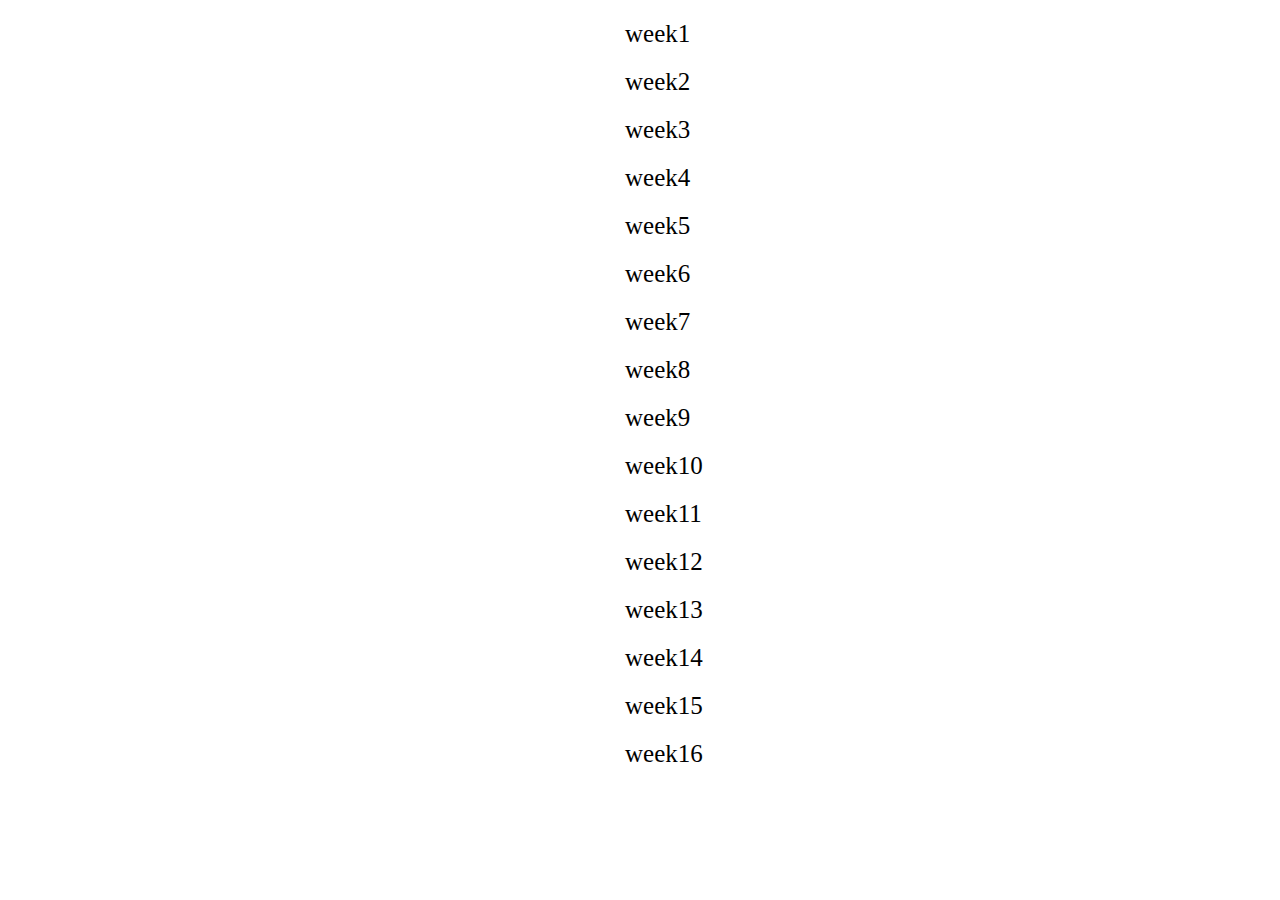
<file: index.html>
<!DOCTYPE html>
<html lang="en">
<head>
  <meta charset="UTF-8">
  <meta name="viewport" content="width=device-width, initial-scale=1.0">
  <meta http-equiv="X-UA-Compatible" content="ie=edge">
  <title>JspHomeworkHomePage</title>
  <style>
    a{
      position: relative;
      text-decoration: none;
      color: black;
      display: block;
      margin-left: 50%;
      left: -15px;
      margin-top: 20px;
      font-size: 25px;
    }
  </style>
</head>
<body>
<a href="html/week1/index.html">week1</a>
<a href="html/week2/index.html">week2</a>
<a href="html/week3/index.html">week3</a>
<a href="html/week4/index.html">week4</a>
<a href="html/week5/index.html">week5</a>
<a href="html/week6/index.html">week6</a>
<a href="html/week7/index.html">week7</a>
<a href="html/week8/index.html">week8</a>
<a href="html/week9/index.html">week9</a>
<a href="html/week10/index.html">week10</a>
<a href="html/week11/index.html">week11</a>
<a href="html/week12/index.html">week12</a>
<a href="html/week13/index.html">week13</a>
<a href="html/week14/index.html">week14</a>
<a href="html/week15/index.html">week15</a>
<a href="html/week16/index.html">week16</a>
</body>
</html>
</file>
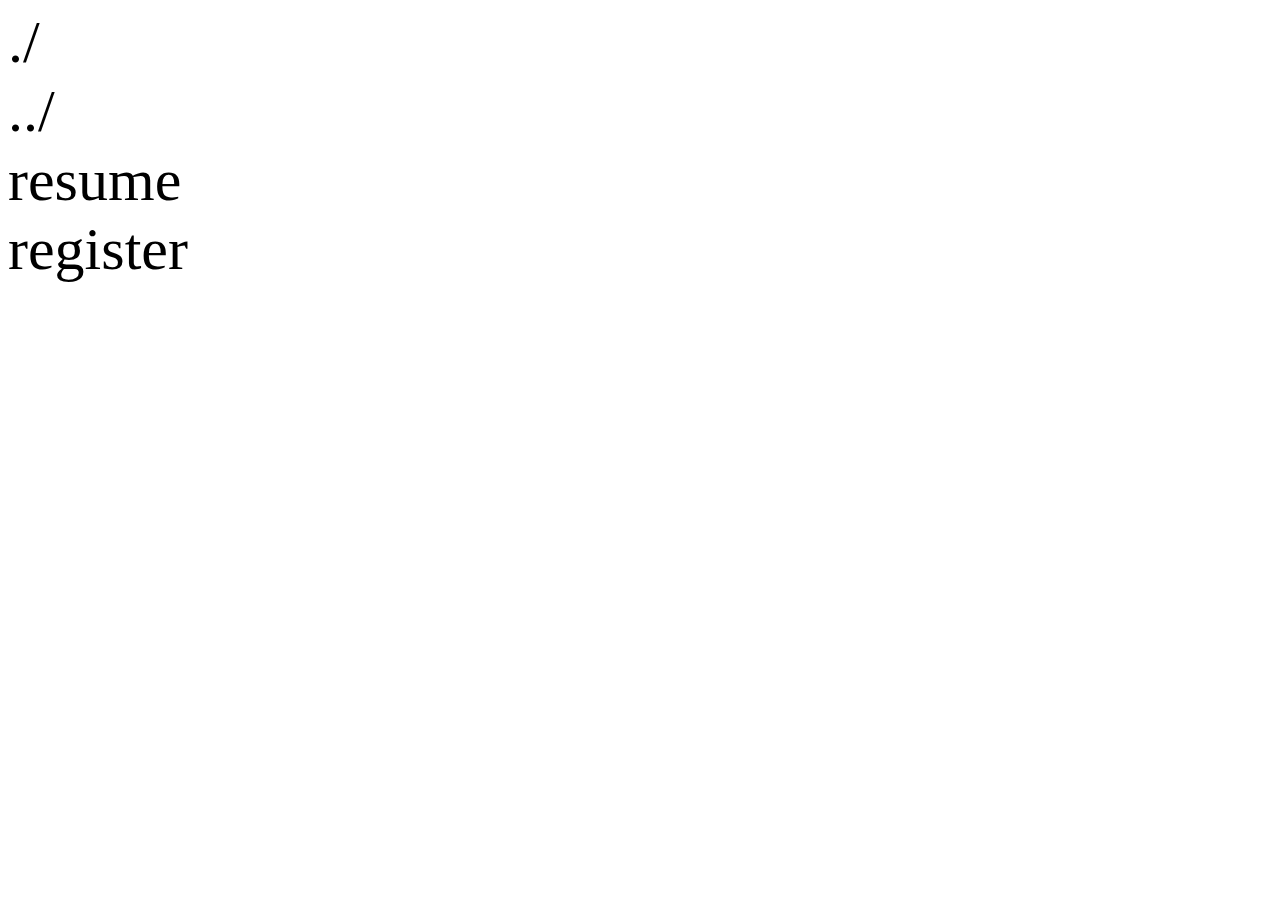
<file: html/week1/index.html>
<!DOCTYPE html>
<html lang="en">

<head>
    <meta charset="UTF-8">
    <meta name="viewport" content="width=device-width, initial-scale=1.0">
    <meta http-equiv="X-UA-Compatible" content="ie=edge">
    <title>index</title>
    <style media="screen">
        a {
            display: block;
            color: black;
            font-size: 60px;
            text-decoration: none;
        }
    </style>
</head>

<body>
    <a href="./">./</a>
    <a href="../">../</a>
    <a href="resume.html">resume</a>
    <a href="register.html">register</a>
</body>

</html>
</file>
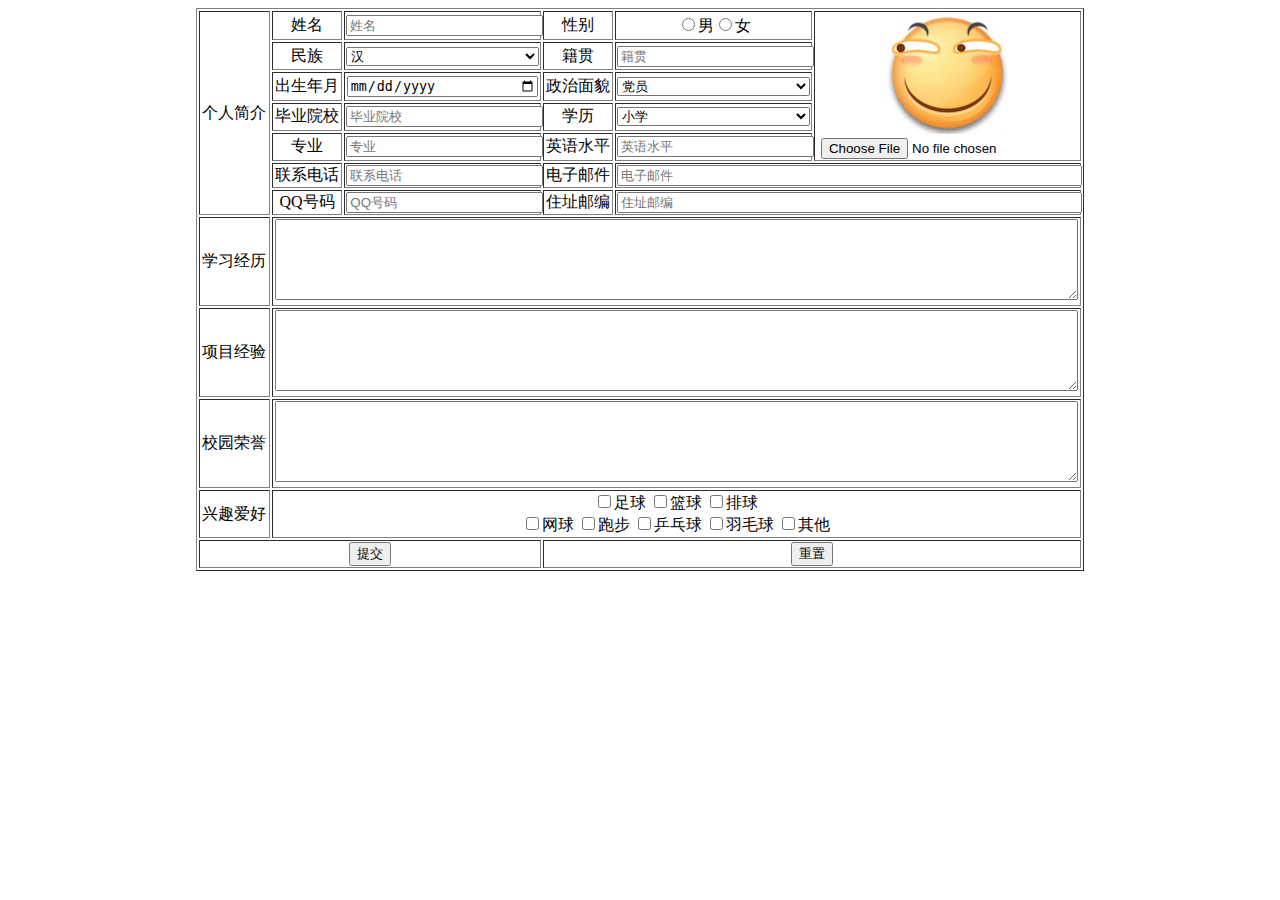
<file: html/week1/register.html>
<!DOCTYPE html>
<html lang="en">

<head>
    <meta charset="UTF-8">
    <meta name="viewport" content="width=device-width, initial-scale=1.0">
    <meta http-equiv="X-UA-Compatible" content="ie=edge">
    <title>register</title>
    <style media="screen">
        table {
            /*width: 1000px;*/
            width: 888px;
            margin: 0 auto;
        }

        td {
            text-align: center;
        }

        select {
            width: 100%
        }

        input[type="date"] {
            width: 97%;
        }

        input[type="text"] {
            width: 98%;
        }
    </style>
</head>
<body>
    <table border="1">
        <tr>
            <td rowspan="7">个人简介</td>
            <td>姓名</td>
            <td><input type="text" placeholder="姓名"></td>
            <td>性别</td>
            <td><input type="radio" name="sex" value="男">男<input type="radio" name="sex" value="女">女</td>
            <td rowspan="5"><img src="../../img/huaji.jpg" alt=""><br><input type="file"></td>
        </tr>
        <tr>
            <td>民族</td>
            <td><select name="nationality" id="nationality">
      <option value="1">汉</option>
      <option value="2">满</option>
      <option value="3">蒙古</option>
      <option value="4">藏族</option>
      <option value="5">维吾尔族</option>
      <option value="6">回族</option>
    </select></td>
            <td>籍贯</td>
            <td><input type="text" placeholder="籍贯"></td>
        </tr>
        <tr>
            <td>出生年月</td>
            <td><input type="date"></td>
            <td>政治面貌</td>
            <td><select name="faca" id="faca">
      <option value="1">党员</option>
      <option value="2">团员</option>
      <option value="3">队员</option>
      <option value="4">群众</option>
    </select></td>
        </tr>
        <tr>
            <td>毕业院校</td>
            <td><input type="text" placeholder="毕业院校"></td>
            <td>学历</td>
            <td><select name="xueli" id="xueli">
              <option value="">小学</option>
              <option value="">初中</option>
              <option value="">高中</option>
              <option value="">本科</option>
              <option value="">研究生</option>
              <option value="">博士后</option>
            </select></td>
        </tr>
        <tr>
            <td>专业</td>
            <td><input type="text" placeholder="专业"></td>
            <td>英语水平</td>
            <td><input type="text" placeholder="英语水平"></td>
        </tr>
        <tr>
            <td>联系电话</td>
            <td><input type="text" placeholder="联系电话"></td>
            <td>电子邮件</td>
            <td colspan="2"><input style="width: 99%;" type="text" placeholder="电子邮件" name="email"></td>
        </tr>
        <tr>
            <td>QQ号码</td>
            <td><input type="text" placeholder="QQ号码"></td>
            <td>住址邮编</td>
            <td colspan="2"><input type="text" placeholder="住址邮编" style="width: 99%;"></td>
        </tr>
        <tr>
            <td>学习经历</td>
            <td colspan="5"><textarea name="ha" id="" rows="5" style="width: 99%;"></textarea></td>
        </tr>
        <tr>
            <td>项目经验</td>
            <td colspan="5"><textarea name="ha" id="" rows="5" style="width: 99%;"></textarea></td>
        </tr>
        <tr>
            <td>校园荣誉</td>
            <td colspan="5"><textarea name="ha" id="" rows="5" style="width: 99%;"></textarea></td>
        </tr>
        <tr>
            <td>兴趣爱好</td>
            <td colspan="5">
                <input type="checkbox">足球
                <input type="checkbox">篮球
                <input type="checkbox">排球<br>
                <input type="checkbox">网球
                <input type="checkbox">跑步
                <input type="checkbox">乒乓球
                <input type="checkbox">羽毛球
                <input type="checkbox">其他
            </td>
        </tr>
        <tr>
            <td colspan="3"><button type="button" name="button">提交</button></td>
            <td colspan="3"><button type="reset" name="reset">重置</button></td>
        </tr>
    </table>
</body>

</html>
</file>
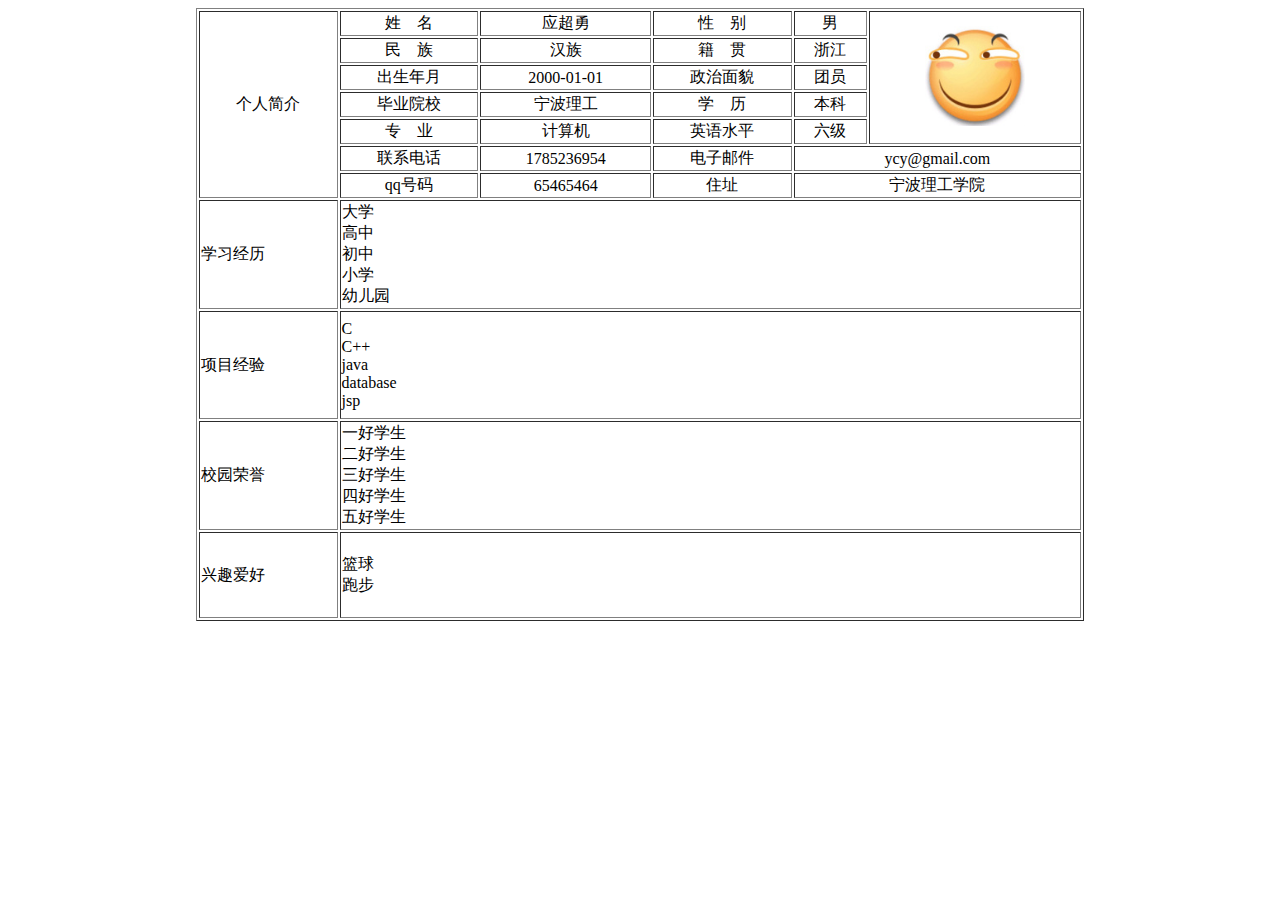
<file: html/week1/resume.html>
<!DOCTYPE html>
<html lang="en">

<head>
    <meta charset="UTF-8">
    <meta name="viewport" content="width=device-width, initial-scale=1.0">
    <meta http-equiv="X-UA-Compatible" content="ie=edge">
    <title>resume</title>
    <style>
        tr,
        td {
            height: 20px;
        }

        ol {
            padding-left: 30px;
            margin: 0;
        }

        .center {
            text-align: center;
        }

        table {
            width: 888px;
        }

        span {
            display: block;
        }
        table{
          margin: 0 auto;
        }
    </style>
</head>

<body>
    <table border="1">
        <tr class="center">
            <td rowspan="7">个人简介</td>
            <td>姓&nbsp;&nbsp;&nbsp;&nbsp;名</td>
            <td>应超勇</td>
            <td>性&nbsp;&nbsp;&nbsp;&nbsp;别</td>
            <td>男</td>
            <td rowspan="5">
                <img src="../../img/huaji.jpg" alt="huaji" width="100px" height="100px">
            </td>
        </tr>
        <tr class="center">
            <td>民&nbsp;&nbsp;&nbsp;&nbsp;族</td>
            <td>汉族</td>
            <td>籍&nbsp;&nbsp;&nbsp;&nbsp;贯</td>
            <td>浙江</td>
        </tr>
        <tr class="center">
            <td>出生年月</td>
            <td>2000-01-01</td>
            <td>政治面貌</td>
            <td>团员</td>
        </tr>
        <tr class="center">
            <td>毕业院校</td>
            <td>宁波理工</td>
            <td>学&nbsp;&nbsp;&nbsp;&nbsp;历</td>
            <td>本科</td>
        </tr>
        <tr class="center">
            <td>专&nbsp;&nbsp;&nbsp;&nbsp;业</td>
            <td>计算机</td>
            <td>英语水平</td>
            <td>六级</td>
        </tr>
        <tr class="center">
            <td>联系电话</td>
            <td>1785236954</td>
            <td>电子邮件</td>
            <td colspan="2">ycy@gmail.com</td>
        </tr>
        <tr class="center">
            <td>qq号码</td>
            <td>65465464</td>
            <td>住址</td>
            <td colspan="2">宁波理工学院</td>
        </tr>
        <tr>
            <td rowspan="5">学习经历</td>
            <td rowspan="5" colspan="5">
                <span>大学</span>
                <span>高中</span>
                <span>初中</span>
                <span>小学</span>
                <span>幼儿园</span>
            </td>
        </tr>
        <tr>
        </tr>
        <tr>
        </tr>
        <tr>
        </tr>
        <tr>
        </tr>
        <tr>
            <td rowspan="5">
                项目经验
            </td>
            <td rowspan="5" colspan="5">
                <span>C</span>
                <span>C++</span>
                <span>java</span>
                <span>database</span>
                <span>jsp</span>
            </td>
        </tr>
        <tr>
        </tr>
        <tr>
        </tr>
        <tr>
        </tr>
        <tr>
        </tr>
        <tr>
            <td rowspan="5">校园荣誉</td>
            <td rowspan="5" colspan="5">
                <span>一好学生</span>
                <span>二好学生</span>
                <span>三好学生</span>
                <span>四好学生</span>
                <span>五好学生</span>
            </td>
        </tr>
        <tr>
        </tr>
        <tr>
        </tr>
        <tr>
        </tr>
        <tr>
        </tr>
        <tr>
            <td rowspan="4">兴趣爱好</td>
            <td rowspan="4" colspan="5">
                <span>篮球</span>
                <span>跑步</span>
            </td>
        </tr>
        <tr>
        </tr>
        <tr>
        </tr>
        <tr>
        </tr>
    </table>
</body>

</html>
</file>
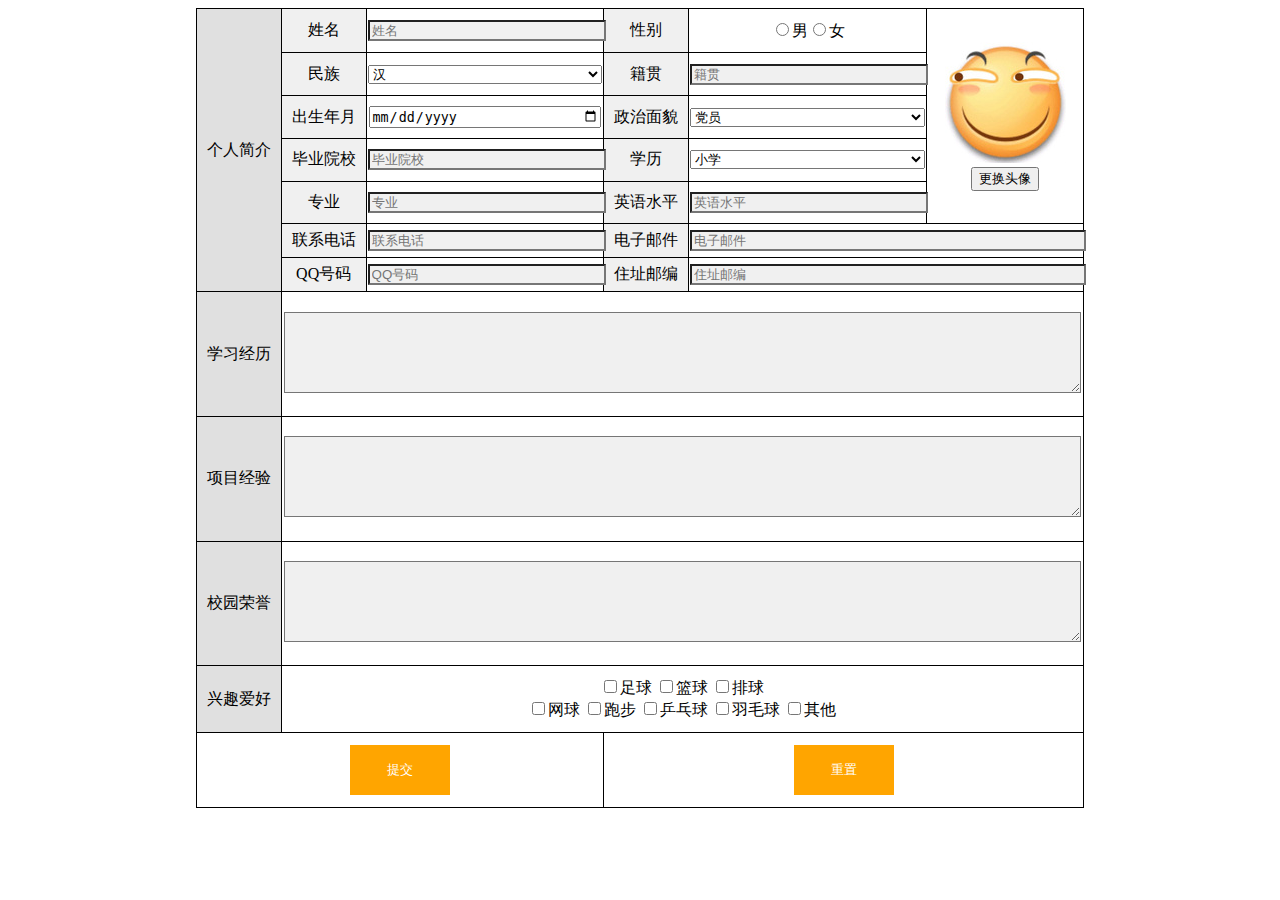
<file: html/week2/register.html>
<!DOCTYPE html>
<html lang="en">

<head>
    <meta charset="UTF-8">
    <meta name="viewport" content="width=device-width, initial-scale=1.0">
    <meta http-equiv="X-UA-Compatible" content="ie=edge">
    <title>register</title>
    <link rel="stylesheet" href="../../css/week2.css">
    <style media="screen">
        table {
            width: 888px;
            margin: 0 auto;
            height: 800px;
        }

        td {
            text-align: center;
        }

        select {
            width: 100%
        }

        input[type="date"] {
            width: 97%;
        }

        input[type="text"] {
            width: 98%;
        }
    </style>
</head>
<body>
    <table>
        <tr>
            <td rowspan="7" class="bgce0">个人简介</td>
            <td class="bgcf0">姓名</td>
            <td><input type="text" placeholder="姓名"></td>
            <td class="bgcf0">性别</td>
            <td><input type="radio" name="sex" value="男">男<input type="radio" name="sex" value="女">女</td>
            <td rowspan="5"><img src="../../img/huaji.jpg" alt=""><br><button type="submit">更换头像</button></td>
        </tr>
        <tr>
            <td class="bgcf0">民族</td>
            <td><select name="nationality" id="nationality">
      <option value="1">汉</option>
      <option value="2">满</option>
      <option value="3">蒙古</option>
      <option value="4">藏族</option>
      <option value="5">维吾尔族</option>
      <option value="6">回族</option>
    </select></td>
            <td class="bgcf0">籍贯</td>
            <td><input type="text" placeholder="籍贯"></td>
        </tr>
        <tr>
            <td class="bgcf0">出生年月</td>
            <td><input type="date"></td>
            <td class="bgcf0">政治面貌</td>
            <td><select name="faca" id="faca">
      <option value="1">党员</option>
      <option value="2">团员</option>
      <option value="3">队员</option>
      <option value="4">群众</option>
    </select></td>
        </tr>
        <tr>
            <td class="bgcf0">毕业院校</td>
            <td><input type="text" placeholder="毕业院校"></td>
            <td class="bgcf0">学历</td>
            <td><select name="xueli" id="xueli">
              <option value="">小学</option>
              <option value="">初中</option>
              <option value="">高中</option>
              <option value="">本科</option>
              <option value="">研究生</option>
              <option value="">博士后</option>
            </select></td>
        </tr>
        <tr>
            <td class="bgcf0">专业</td>
            <td><input type="text" placeholder="专业"></td>
            <td class="bgcf0">英语水平</td>
            <td><input type="text" placeholder="英语水平"></td>
        </tr>
        <tr>
            <td class="bgcf0">联系电话</td>
            <td><input type="text" placeholder="联系电话"></td>
            <td class="bgcf0">电子邮件</td>
            <td colspan="2"><input style="width: 99%;" type="text" placeholder="电子邮件" name="email"></td>
        </tr>
        <tr>
            <td class="bgcf0">QQ号码</td>
            <td><input type="text" placeholder="QQ号码"></td>
            <td class="bgcf0">住址邮编</td>
            <td colspan="2"><input type="text" placeholder="住址邮编" style="width: 99%;"></td>
        </tr>
        <tr>
            <td class="bgce0">学习经历</td>
            <td colspan="5"><textarea name="ha" id="" rows="5" style="width: 99%;"></textarea></td>
        </tr>
        <tr>
            <td class="bgce0">项目经验</td>
            <td colspan="5"><textarea name="ha" id="" rows="5" style="width: 99%;"></textarea></td>
        </tr>
        <tr>
            <td class="bgce0">校园荣誉</td>
            <td colspan="5"><textarea name="ha" id="" rows="5" style="width: 99%;"></textarea></td>
        </tr>
        <tr>
            <td class="bgce0">兴趣爱好</td>
            <td colspan="5">
                <input type="checkbox">足球
                <input type="checkbox">篮球
                <input type="checkbox">排球<br>
                <input type="checkbox">网球
                <input type="checkbox">跑步
                <input type="checkbox">乒乓球
                <input type="checkbox">羽毛球
                <input type="checkbox">其他
            </td>
        </tr>
        <tr>
            <td colspan="3"><button type="button" name="button">提交</button></td>
            <td colspan="3"><button type="reset" name="reset">重置</button></td>
        </tr>
    </table>
</body>

</html>
</file>
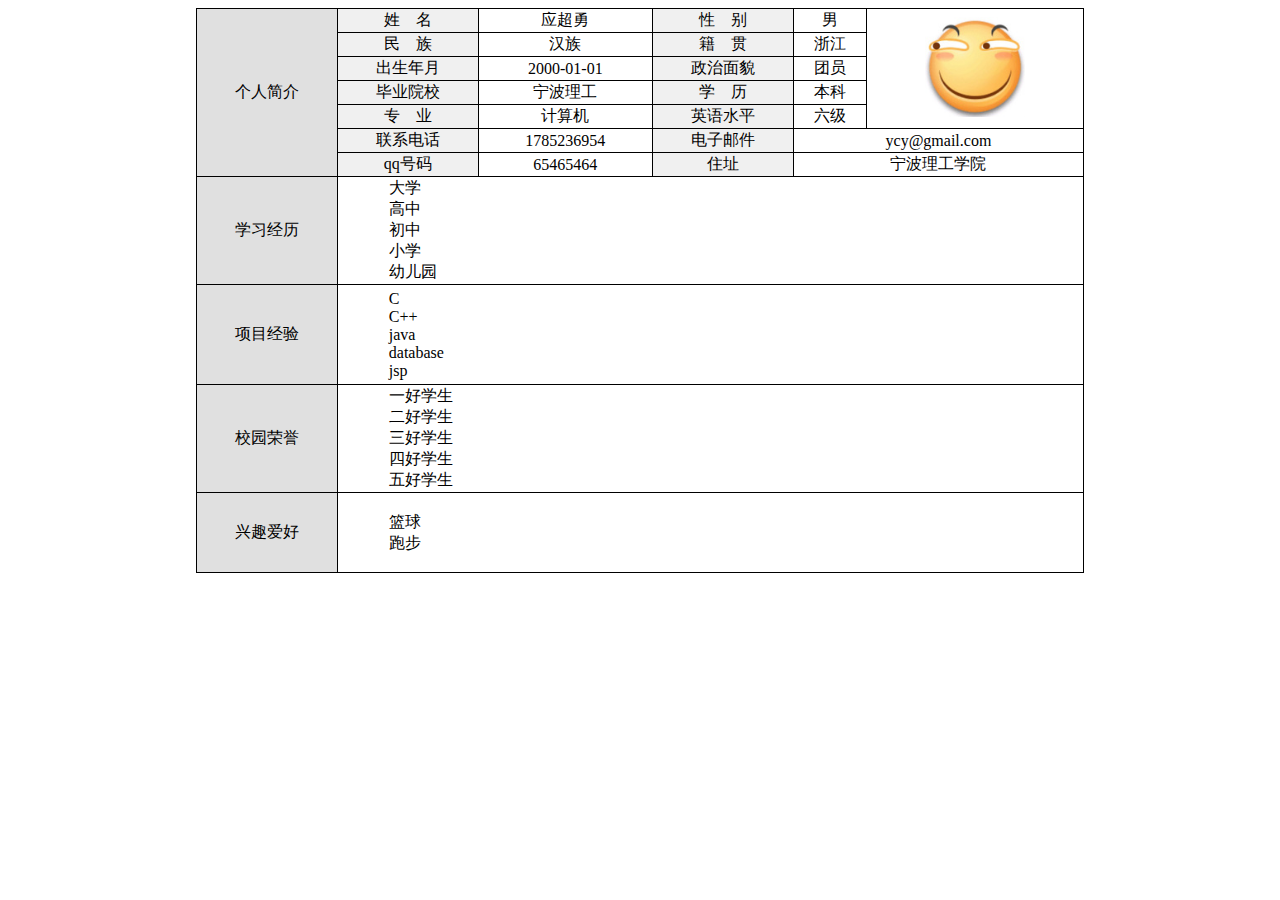
<file: html/week2/resume.html>
<!DOCTYPE html>
<html lang="en">

<head>
    <meta charset="UTF-8">
    <meta name="viewport" content="width=device-width, initial-scale=1.0">
    <meta http-equiv="X-UA-Compatible" content="ie=edge">
    <title>resume</title>
    <link rel="stylesheet" href="../../css/week2.css">
    <style>
        tr, td {
            height: 20px;
        }

        ol {
            padding-left: 30px;
            margin: 0;
        }

        .center {
            text-align: center;
        }

        table {
            width: 888px;
        }

        span {
            display: block;
        }
        table{
          margin: 0 auto;
        }
    </style>
</head>

<body>
    <table>
        <tr class="center">
            <td rowspan="7" class="bgce0">个人简介</td>
            <td class="bgcf0">姓&nbsp;&nbsp;&nbsp;&nbsp;名</td>
            <td>应超勇</td>
            <td class="bgcf0">性&nbsp;&nbsp;&nbsp;&nbsp;别</td>
            <td>男</td>
            <td rowspan="5">
                <img src="../../img/huaji.jpg" alt="huaji" width="100px" height="100px">
            </td>
        </tr>
        <tr class="center">
            <td class="bgcf0">民&nbsp;&nbsp;&nbsp;&nbsp;族</td>
            <td>汉族</td>
            <td class="bgcf0">籍&nbsp;&nbsp;&nbsp;&nbsp;贯</td>
            <td>浙江</td>
        </tr>
        <tr class="center">
            <td class="bgcf0">出生年月</td>
            <td>2000-01-01</td>
            <td class="bgcf0">政治面貌</td>
            <td>团员</td>
        </tr>
        <tr class="center">
            <td class="bgcf0">毕业院校</td>
            <td>宁波理工</td>
            <td class="bgcf0">学&nbsp;&nbsp;&nbsp;&nbsp;历</td>
            <td>本科</td>
        </tr>
        <tr class="center">
            <td class="bgcf0">专&nbsp;&nbsp;&nbsp;&nbsp;业</td>
            <td>计算机</td>
            <td class="bgcf0">英语水平</td>
            <td>六级</td>
        </tr>
        <tr class="center">
            <td class="bgcf0">联系电话</td>
            <td>1785236954</td>
            <td class="bgcf0">电子邮件</td>
            <td colspan="2">ycy@gmail.com</td>
        </tr>
        <tr class="center">
            <td class="bgcf0">qq号码</td>
            <td>65465464</td>
            <td class="bgcf0">住址</td>
            <td colspan="2">宁波理工学院</td>
        </tr>
        <tr>
            <td rowspan="5"  class="bgce0">学习经历</td>
            <td rowspan="5" colspan="5">
                <span>大学</span>
                <span>高中</span>
                <span>初中</span>
                <span>小学</span>
                <span>幼儿园</span>
            </td>
        </tr>
        <tr>
        </tr>
        <tr>
        </tr>
        <tr>
        </tr>
        <tr>
        </tr>
        <tr>
            <td rowspan="5"  class="bgce0">
                项目经验
            </td>
            <td rowspan="5" colspan="5">
                <span>C</span>
                <span>C++</span>
                <span>java</span>
                <span>database</span>
                <span>jsp</span>
            </td>
        </tr>
        <tr>
        </tr>
        <tr>
        </tr>
        <tr>
        </tr>
        <tr>
        </tr>
        <tr>
            <td rowspan="5"  class="bgce0">校园荣誉</td>
            <td rowspan="5" colspan="5">
                <span>一好学生</span>
                <span>二好学生</span>
                <span>三好学生</span>
                <span>四好学生</span>
                <span>五好学生</span>
            </td>
        </tr>
        <tr>
        </tr>
        <tr>
        </tr>
        <tr>
        </tr>
        <tr>
        </tr>
        <tr>
            <td rowspan="4"  class="bgce0">兴趣爱好</td>
            <td rowspan="4" colspan="5">
                <span>篮球</span>
                <span>跑步</span>
            </td>
        </tr>
        <tr>
        </tr>
        <tr>
        </tr>
        <tr>
        </tr>
    </table>
</body>

</html>
</file>
<file: css/week2.css>
table,tr,td{
    border:1px solid black;
    border-collapse: collapse;
}
input[type="text"],textarea{
    background-color: #f0f0f0;
}

.bgce0{
    background-color:#e0e0e0;
    text-align: center;
}
.bgcf0{
    background-color: #f0f0f0;
}

button[name]{
    border:none;
    background-color: #ffa500;
    color: #fff;
    width: 100px;
    height: 50px;
}
tr>td>span{
    padding-left: 50px;
}
</file>
